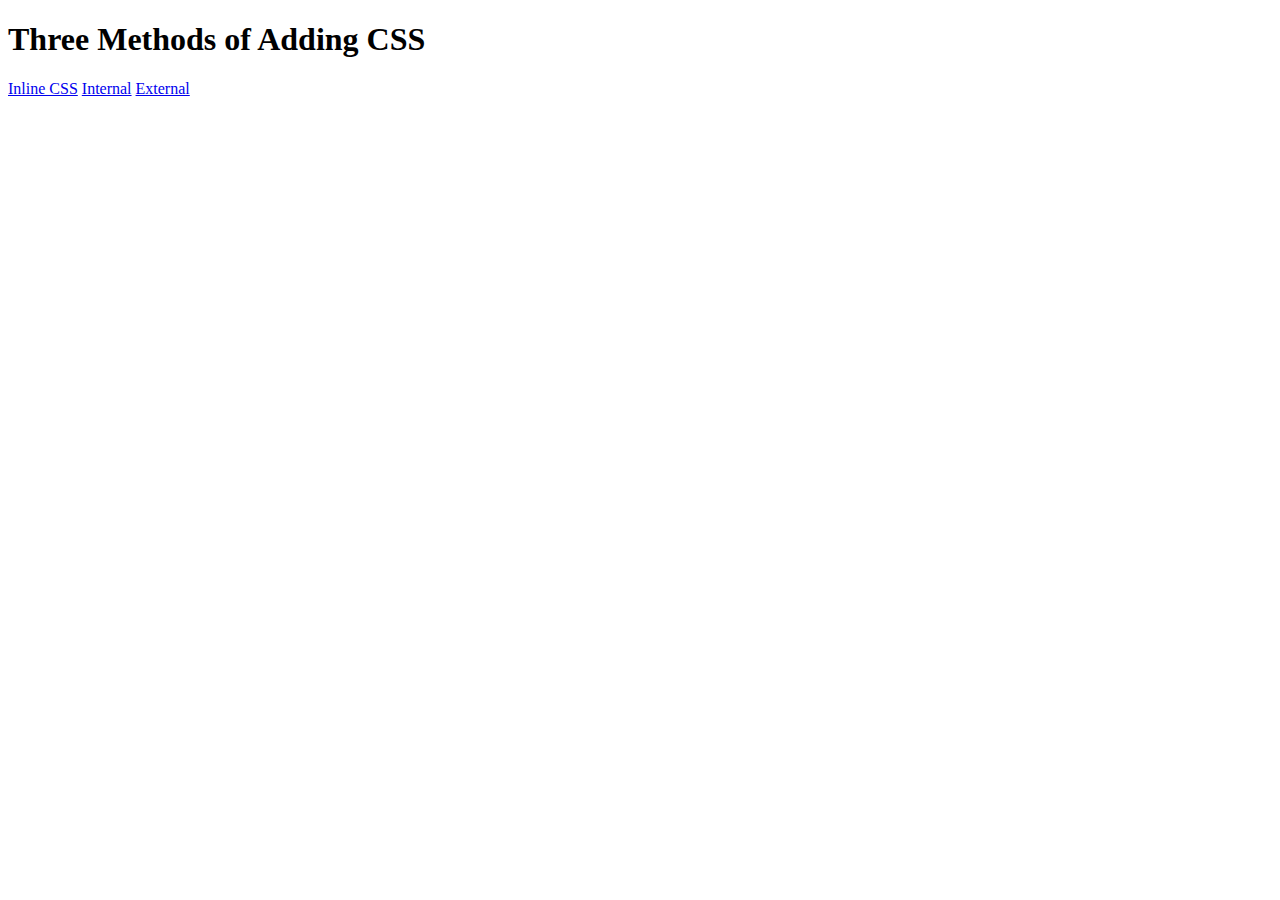
<file: index.html>
<!DOCTYPE html>
<html lang="en">

<head>
  <meta charset="UTF-8">
  <title>Adding CSS</title>
</head>

<body>
  <h1>Three Methods of Adding CSS</h1>
  <!-- Create 3 Links to The 3 Webpages: inline, internal and external -->
<a href="./inline.html">Inline CSS</a>
<a href="./internal.html">Internal</a>
<a href="./external.html">External</a>

</body>
</html>
</file>
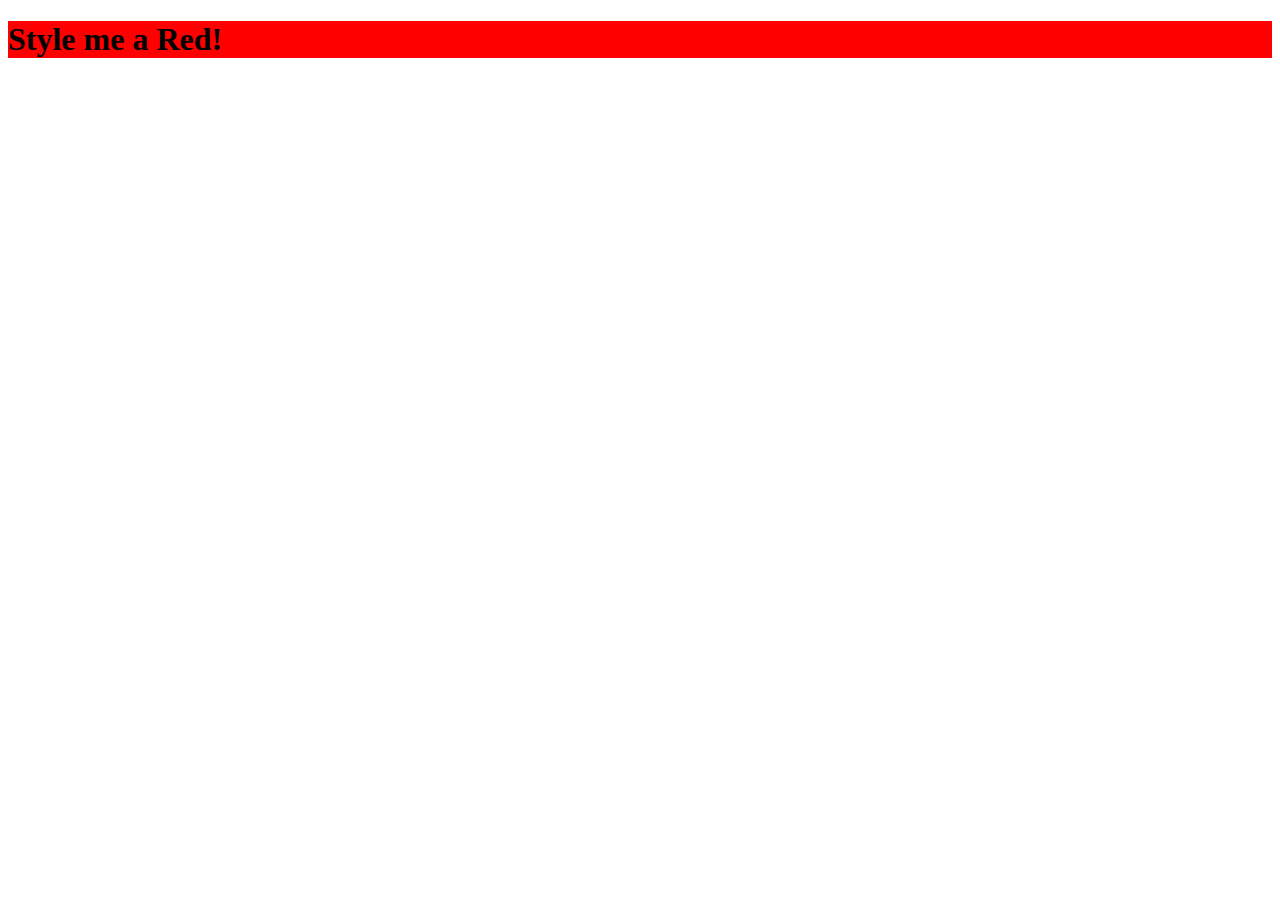
<file: internal.html>
<!DOCTYPE html>
<html lang="en">

<head>
  <meta charset="UTF-8">
  <title>Internal</title>
  <style>
    h1{
      background-color: red;
    }
      </style>
</head>

<body>
  <h1>Style me a Red!</h1>
</body>

</html>
</file>
